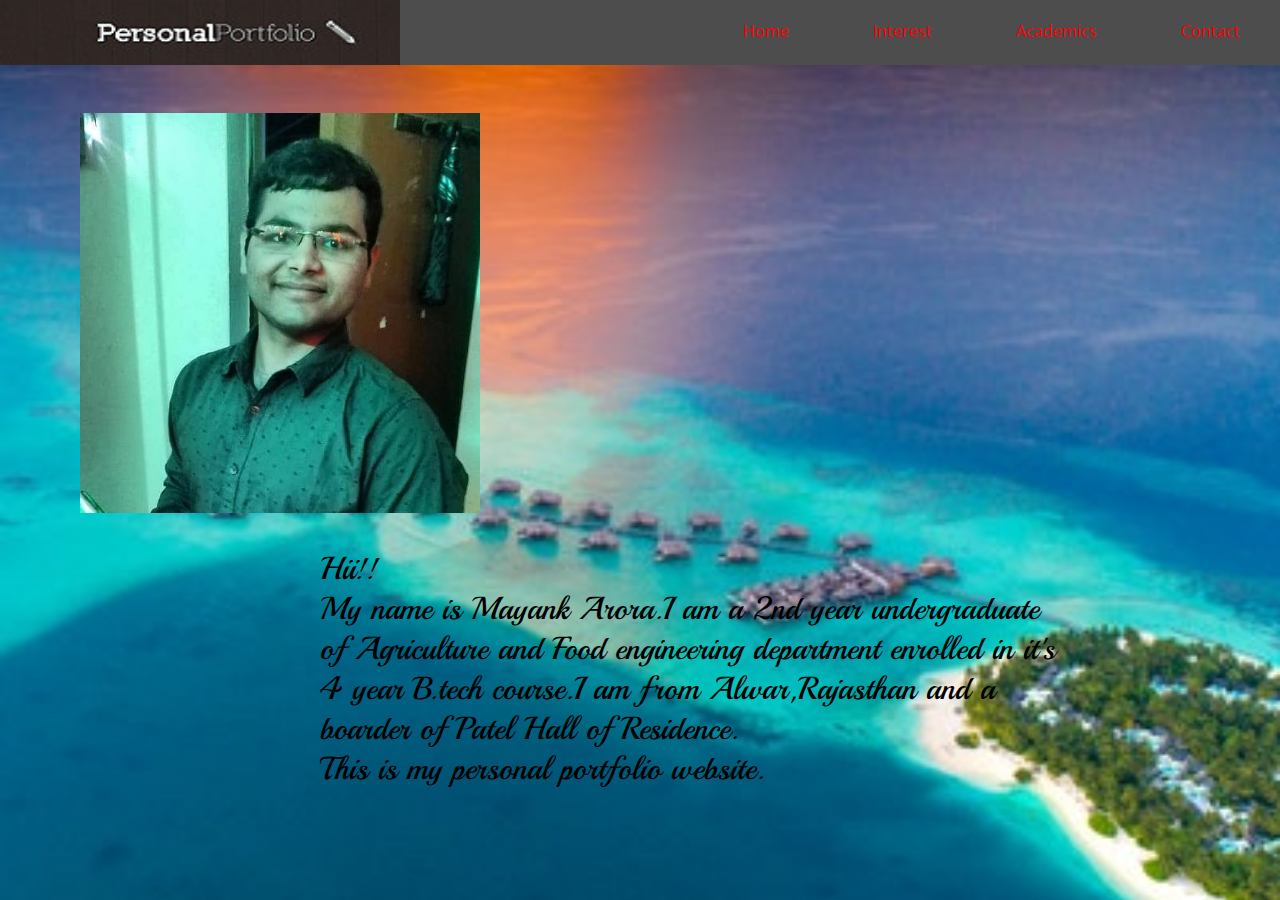
<file: index.html>
<!DOCTYPE html>
<html>
<head>
	<meta charset="utf-8"/>
	<title>Portfolio Website</title>
	<link rel="stylesheet" type="text/css" href="main.css">
	<link href="https://fonts.googleapis.com/css?family=Open+Sans" rel="stylesheet">
	<link href="https://fonts.googleapis.com/css?family=Playball" rel="stylesheet">
</head>
<body>
	<header class="des_head">
	<div class="des_content">
		<img src="logo2.jpg" alt="logo" width="400" height="65" class="des_align1" />
		<nav class="des_nav">
			<ul>
				<li><a href="index.html">Home</a></li>
				<li><a href="interest.html">Interest</a></li>
				<li><a href="academics.html">Academics</a></li>
				<li><a href="contacts.html">Contact</a></li>
			</ul>
		</nav>
	</div>
	</header>
	<div class="des_sec">
	<section>
		<div class="des_sec1">
			<img src="pp.jpg" width="400" height="400">
		</div>
		<div class="des_sec2">
			<article>
				Hii!!<br/> My name is Mayank Arora.I am a 2nd year undergraduate of Agriculture and Food engineering department enrolled in it's 4 year B.tech course.I am from Alwar,Rajasthan and a boarder of Patel Hall of Residence.<br/>
				This is my personal portfolio website.
		
			</article>
		</div>

	</section>
	</div>

	<aside>
		
	</aside>
	<footer>
		
	</footer>
</body>
</html>
</file>
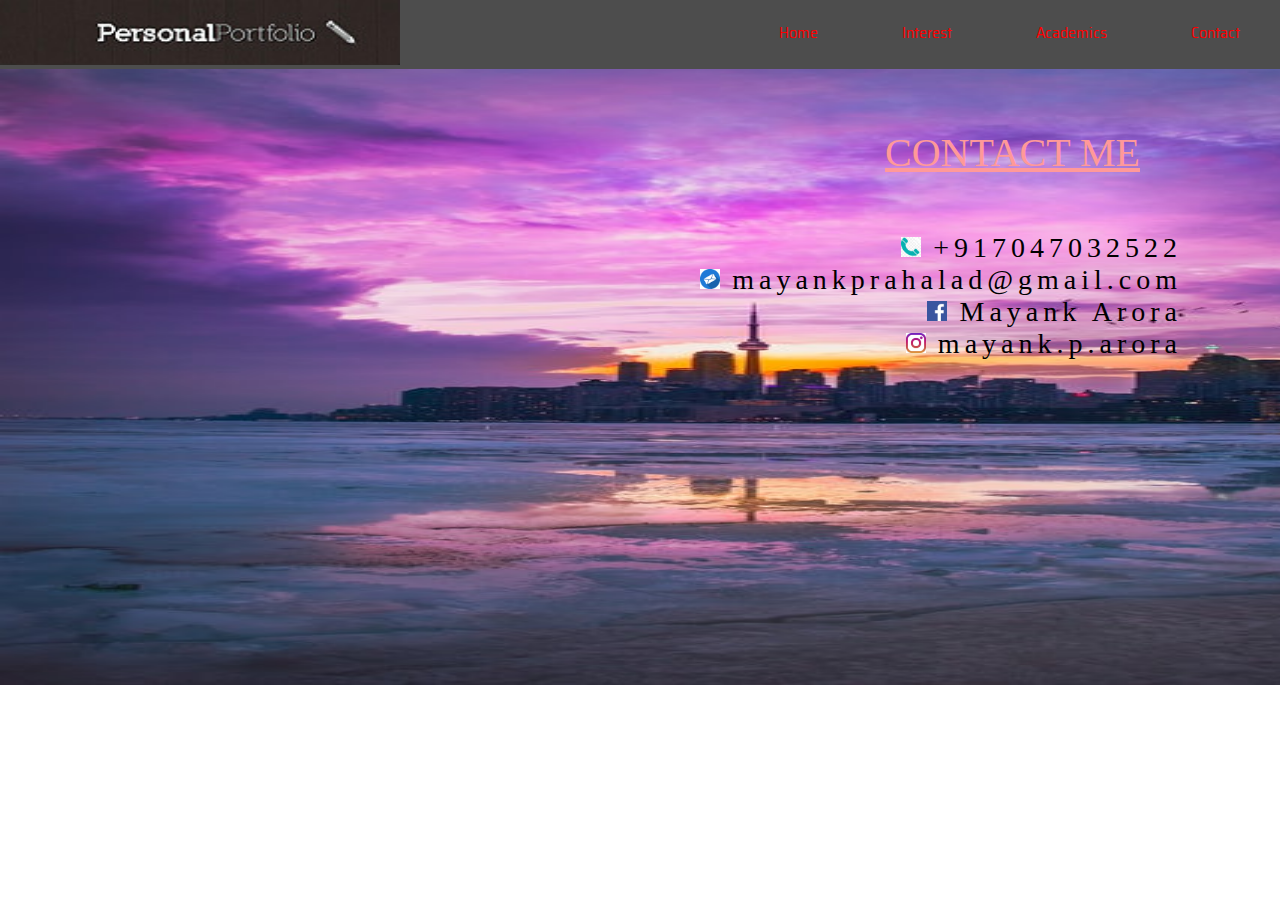
<file: contacts.html>
<!DOCTYPE html>
<html>
<head>
	<meta charset="utf-8"/>
	<title>Contact</title>
	<link rel="stylesheet" type="text/css" href="main3.css">
	<link href="https://fonts.googleapis.com/css?family=Saira+Semi+Condensed" rel="stylesheet">

</head>
<body>
		<header class="des_head">
	<div class="des_content">
		<img src="logo2.jpg" alt="logo" width="400" height="65" class="des_align1" />
		<nav class="des_nav">
			<ul>
				<li><a href="index.html">Home</a></li>
				<li><a href="interest.html">Interest</a></li>
				<li><a href="academics.html">Academics</a></li>
				<li><a href="contacts.html">Contact</a></li>
			</ul>
		</nav>
	</div>
	</header>
	<p><u>CONTACT ME</u></p>
<div class="section">
	<div class="sec1"><img src="call.jpg" height="20px" width="20px">
	+917047032522<br/></div>
	<div class="sec2"><img src="email.jpg" height="20px" width="20px">
	mayankprahalad@gmail.com<br/></div>
	<div class="sec3"><img src="fb.jpg" height="20px" width="20px">
	Mayank Arora<br/></div>
	<div class="sec4"><img src="insta.jpg" height="20px" width="20px">
	mayank.p.arora<br/></div>
</div>

</body>
</html>
</file>
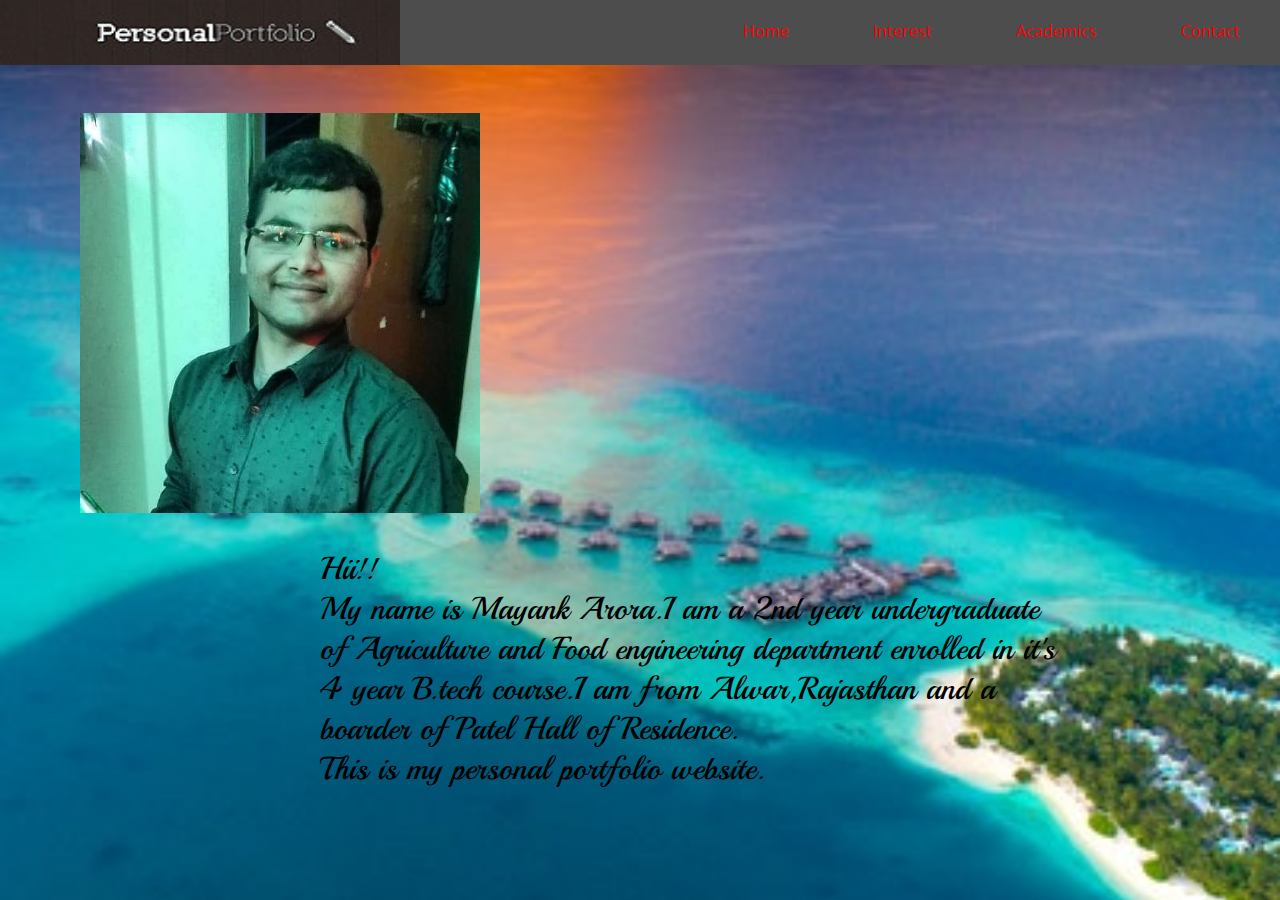
<file: index.html.html>
<!DOCTYPE html>
<html>
<head>
	<meta charset="utf-8"/>
	<title>Portfolio Website</title>
	<link rel="stylesheet" type="text/css" href="main.css">
	<link href="https://fonts.googleapis.com/css?family=Open+Sans" rel="stylesheet">
	<link href="https://fonts.googleapis.com/css?family=Playball" rel="stylesheet">
</head>
<body>
	<header class="des_head">
	<div class="des_content">
		<img src="logo2.jpg" alt="logo" width="400" height="65" class="des_align1" />
		<nav class="des_nav">
			<ul>
				<li><a href="web_port.html">Home</a></li>
				<li><a href="interest.html">Interest</a></li>
				<li><a href="academics.html">Academics</a></li>
				<li><a href="contacts.html">Contact</a></li>
			</ul>
		</nav>
	</div>
	</header>
	<div class="des_sec">
	<section>
		<div class="des_sec1">
			<img src="pp.jpg" width="400" height="400">
		</div>
		<div class="des_sec2">
			<article>
				Hii!!<br/> My name is Mayank Arora.I am a 2nd year undergraduate of Agriculture and Food engineering department enrolled in it's 4 year B.tech course.I am from Alwar,Rajasthan and a boarder of Patel Hall of Residence.<br/>
				This is my personal portfolio website.
		
			</article>
		</div>

	</section>
	</div>

	<aside>
		
	</aside>
	<footer>
		
	</footer>
</body>
</html>
</file>
<file: main.css>
*{
	margin: 0;
	padding: 0;
}
body{
	background-image: url(images7.jpg);
	background-size: cover;
	background-attachment: fixed;
	background-position: center;
	display:block;


}
.des_content{

}

.des_nav{
	float: right;
}
.des_nav ul li {
	display: inline-grid;
}
.des_nav  ul li a{
	font-family: "open sans",sans-serif;
	padding: 20px 40px;
	text-decoration: none;
	color: red
}
.des_align1{
	float: left;

}  
.des_head{
	background: #4d4d4d;

}
.des_head::after {
	content: " ";
	clear: both;
	display: block;
	visibility: none;
}

.des_nav ul li a:hover{
	transform: scale(2);
	background: #32CD32;
	transition: 0.3s;


}
.des_sec{
	display: inline-grid;
}
.des_sec1{
	margin-top: 3em;
	margin-left: 5em;
	
}
.des_sec2{

	margin-left: 10em;
	font-family:"Playball",sans;
	font-size: 2em;
	font-weight: normal;
	display: inline-grid;
	margin-top: 1em;
	margin-right: 7em;

}
.des_sec2:hover{
	color: red;
	transform: scale(1.2);
}
</file>
<file: main3.css>
*{
	margin: 0;
	padding: 0;
}
body{
	background-image: url(contact_bk.jpg);
	display: block;
	background-size: 1500px 685px;
	background-repeat: no-repeat;
}

.des_head{
	background: #4d4d4d;

}
.des_head::after {
	content: " ";
	clear: both;
	display: block;
	visibility: none;
}

.des_nav ul li a:hover{
	transform: scale(2);
	background: #32CD32;
	transition: 0.3s;}
	.des_nav{
	float: right;
}
.des_nav ul li {
	display: inline-grid;
}
.des_nav  ul li a{
	font-family: 'Saira Semi Condensed', sans-serif;
	padding: 20px 40px;
	text-decoration: none;
	color: red
}
p{
	font-size: 2.5em;
	color: #FF9999;
	text-align: right;
	margin-right: 3.5em;
	margin-top: 1.5em;
	animation-name:text 3s 1;

}
.section{
	text-align: right;
	margin-right: 3.5em;
	margin-top: 2em;
	font-size: 1.75em;
	letter-spacing: 5px;
}
.sec1:hover{
	color: green;
	transform: translateX(-2em);
}
.sec2:hover{
	color: green;
	transform: translateX(-2em);
}.sec3:hover{
	color: green;
	transform: translateX(-2em);
}.sec4:hover{
	color: green;
	transform: translateX(-2em);
}
@keyframes text{
	0%{
		transform: translateZ(2em);
		letter-spacing: 10px;
	}
	50%{
		margin-top: 2.5em;
		letter-spacing: 20px;
	}
}
</file>
